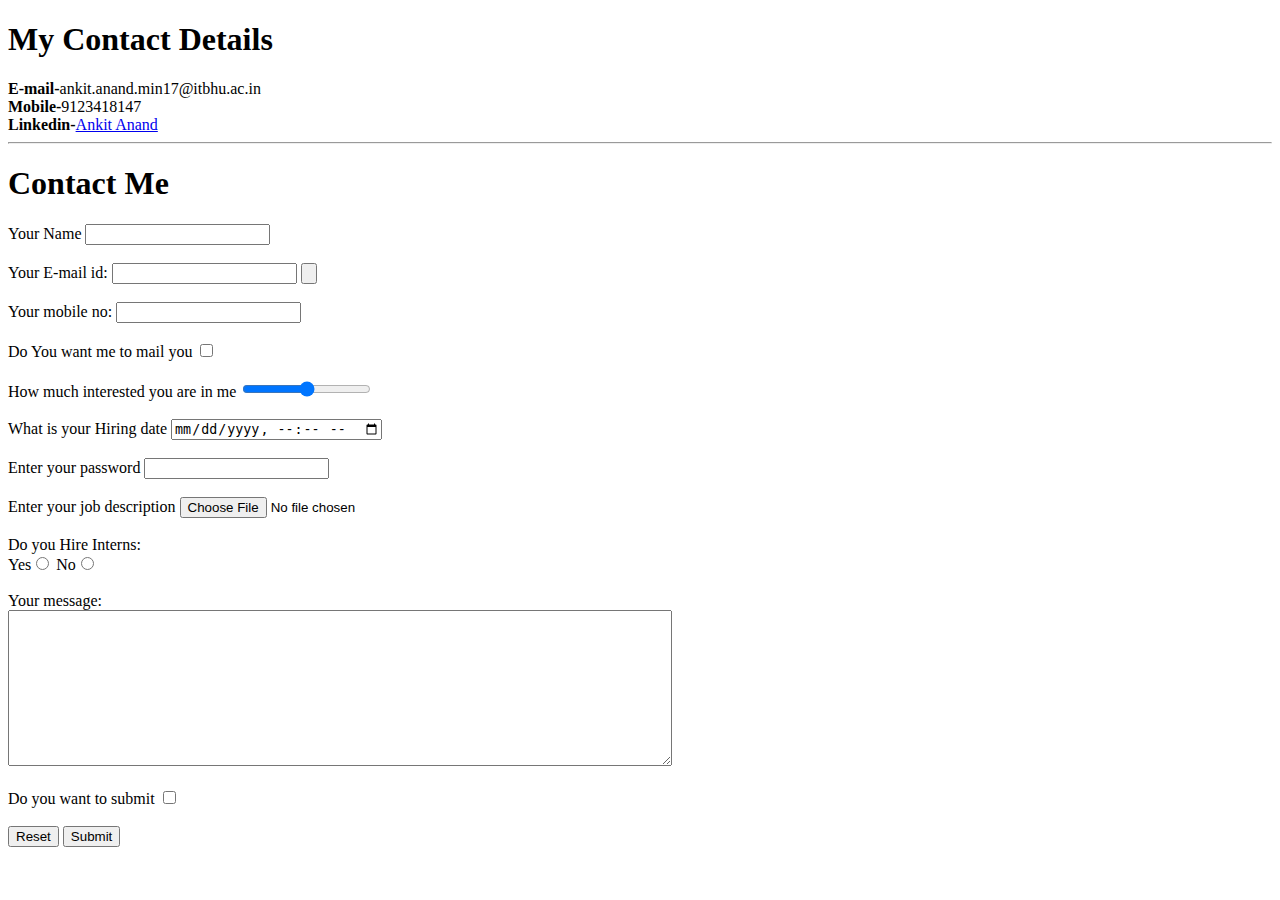
<file: contact_details.html>
<!DOCTYPE html>
<html lang="en" dir="ltr">
  <head>
    <meta charset="utf-8">
    <title>Contact details</title>
    <link rel="stylesheet" href="C:\Users\Hp\Desktop\web dev\html-my site\css\styles.css">
  </head>
  <body>
    <h1><strong>My Contact Details</strong></h1>
    <strong>E-mail-</strong>ankit.anand.min17@itbhu.ac.in<br />
    <strong>Mobile-</strong>9123418147<br>
    <strong>Linkedin-</strong><a href="https://www.linkedin.com/in/ankit-anand-755395151/">Ankit Anand</a><br />


    <hr>


    <h1><strong>Contact Me</strong></h1>

    <form  action="mailto:ankit.anand.min17@itbhu.ac.in" method="post" enctype="text/plain" >
      <label for="name">Your Name</label>
      <input type="text" name="Your name" value=""><br><br>


      <label for="email">Your E-mail id:</label>
      <input type="email" name="" value="">
      <input type="submit" name="" value=""><br><br>

      <label for="">Your mobile no:</label>
      <input type="tel" name="" value=""><br><br>

      <label for="">Do You want me to mail you</label>
      <input type="checkbox" name="" value=""><br><br>

      <label for="">How much interested you are in me</label>
      <input type="range" name="" value=""><br><br>

      <label for="">What is your Hiring date</label>
      <input type="datetime-local" name="" value=""><br><br>

      <label for="">Enter your password</label>
      <input type="password" name="" value=""><br><br>

      <label for="">Enter your job description</label>
      <input type="file" name="" value=""><br><br>

      <label for="">Do you Hire Interns:</label><br>
      Yes<input type="radio" name="Yes" >
      No<input type="radio" name="No" ><br><br>

      <label for="">Your message:</label><br>
      <textarea name="" rows="10" cols="80"></textarea><br /><br>

      <label for="">Do you want to submit</label>
      <input type="checkbox" name="" value="">  <br><br>
        <input type="reset" name="Reset" >
      <input type="submit" name="Submit" >

    </form>
  </body>
</html>
</file>
